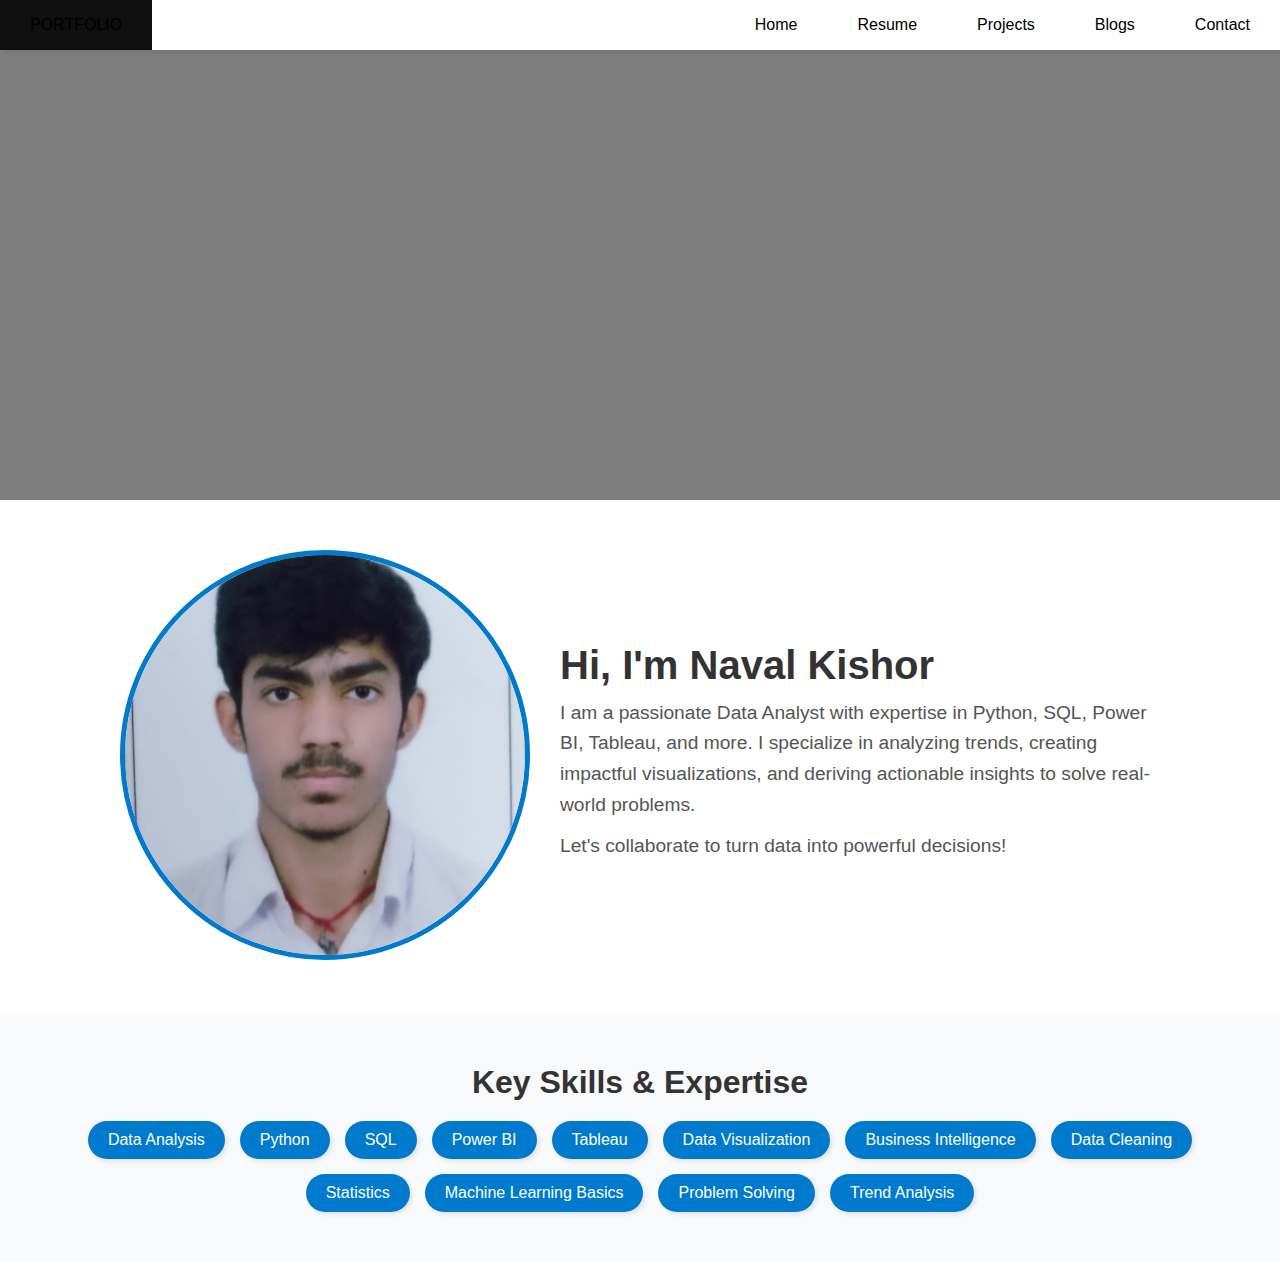
<file: index.html>
<!DOCTYPE html>
<html lang="en">

<head>
    <meta charset="UTF-8">
    <meta name="viewport" content="width=device-width, initial-scale=1.0">

    <title>Projects</title>
    <style>
        * {
            padding: 0;
            margin: 0;
        }

        body {
            font-family: 'Segoe UI', Tahoma, Geneva, Verdana, sans-serif;
        }

        nav {
            background-color: white;
            box-shadow: 3px 3px 5px rgba(0, 0, 0, 0.1);
        }

        nav ul {
            width: 100%;
            list-style: none;
            display: flex;
            justify-content: flex-end;
            align-items: center;
        }

        nav li {
            height: 50px;
        }

        nav a {
            height: 100%;
            padding: 0 30px;
            text-decoration: none;
            display: flex;
            align-items: center;
            color: black;
        }

        nav a:hover {
            background-color: #0f0f0f;

        }

        nav li:first-child {
            margin-right: auto;
        }

        .sidebar {
            position: fixed;
            top: 0;
            right: 0;
            height: 100vh;
            width: 250px;
            z-index: 999;
            background-color: rgba(255, 255, 255, 0.411);
            backdrop-filter: blur(10px);
            box-shadow: -10px 0 10px rgba(0, 0, 0, 0.1);
            display: none;
            flex-direction: column;
            align-items: flex-start;
            justify-content: flex-start;
        }

        .sidebar li {
            width: 100%;
        }

        .sidebar a {
            width: 100%;
        }

        .menu-button {
            display: none;
        }

        @media(max-width: 800px) {
            .hideOnMobile {
                display: none;
            }

            .menu-button {
                display: block;
            }
        }

        @media(max-width: 400px) {
            .sidebar {
                width: 100%;
            }
        }

        .hero {
            position: relative;
            display: flex;
            align-items: center;
            justify-content: center;
            height: 50vh;
            /* Full viewport height */
            background-image: url('https://img.freepik.com/premium-vector/futuristic-background-with-big-data-network-illustration_262424-4363.jpg?semt=ais_hybrid');
            /* Replace with your image URL */
            background-size: cover;
            background-position: center;
            background-repeat: no-repeat;
            color: white;
            text-align: center;
            overflow: hidden;
        }

        /* Dark overlay for shading */
        .hero::before {
            content: '';
            position: absolute;
            top: 0;
            left: 0;
            right: 0;
            bottom: 0;
            background: rgba(0, 0, 0, 0.5);
            /* Adjust opacity as needed */
        }

        .intro-section {
            display: flex;
            align-items: center;
            justify-content: center;
            padding: 50px;
            background-color: #ffffff;
        }

        .photo img {
            width: 400px;
            height: 400px;
            border-radius: 50%;
            object-fit: cover;
            border: 5px solid #007acc;
        }

        .intro-text {
            max-width: 600px;
            margin-left: 30px;
        }

        .intro-text h1 {
            font-size: 2.5em;
            color: #333333;
            margin-bottom: 10px;
        }

        .intro-text p {
            font-size: 1.2em;
            color: #555555;
            line-height: 1.6;
            margin: 10px 0;
        }

        @media (max-width: 800px) {
            .intro-section {
                flex-direction: column;
                text-align: center;
                padding: 30px;
            }

            .photo img {
                width: 250px;
                height: 250px;
                margin-bottom: 20px;
            }

            .intro-text {
                margin-left: 0;
            }

            .intro-text h1 {
                font-size: 2em;
            }

            .intro-text p {
                font-size: 1em;
                padding: 0 10px;
            }
        }


        .keyword-section {
            padding: 50px;
            background-color: #f8f9fa;
            text-align: center;
        }

        .keyword-section h2 {
            font-size: 2em;
            color: #333;
            margin-bottom: 20px;
        }

        .keywords {
            display: flex;
            flex-wrap: wrap;
            justify-content: center;
            gap: 15px;
        }

        .keywords span {
            display: inline-block;
            background-color: #007acc;
            color: white;
            font-size: 1em;
            padding: 10px 20px;
            border-radius: 20px;
            box-shadow: 2px 2px 5px rgba(0, 0, 0, 0.1);
            transition: transform 0.3s ease, box-shadow 0.3s ease;
        }

        .keywords span:hover {
            transform: scale(1.1);
            box-shadow: 4px 4px 10px rgba(0, 0, 0, 0.2);
        }

        @media (max-width: 600px) {
            .keyword-section h2 {
                font-size: 1.5em;
            }

            .keywords span {
                font-size: 0.9em;
                padding: 8px 15px;
            }
        }
    </style>
</head>

<body>
    <nav>
        <ul class="sidebar">
            <li onclick=hideSidebar()><a href="#"><svg xmlns="http://www.w3.org/2000/svg" height="24px"
                        viewBox="0 -960 960 960" width="24px" fill="#5f6368">
                        <path
                            d="m256-200-56-56 224-224-224-224 56-56 224 224 224-224 56 56-224 224 224 224-56 56-224-224-224 224Z" />
                    </svg></a></li>
            <li><a href="index.html">Home</a></li>
            <li><a href="resume.html">Resume</a></li>
            <li><a href="Projects.html">Projects</a></li>
            <li><a href="Blogs.html">Blogs</a></li>
            <li><a href="contact.html">Contact</a></li>
        </ul>
        <ul>
            <li><a href="index.html">PORTFOLIO</a></li>
            <li class="hideOnMobile"><a href="index.html">Home</a></li>
            <li class="hideOnMobile"><a href="resume.html">Resume</a></li>
            <li class="hideOnMobile"><a href="Projects.html">Projects</a></li>
            <li class="hideOnMobile"><a href="Blogs.html">Blogs</a></li>
            <li class="hideOnMobile"><a href="contact.html">Contact</a></li>
            <li class="menu-button" onclick=showSidebar()><a href="#"><svg xmlns="http://www.w3.org/2000/svg"
                        height="24px" viewBox="0 -960 960 960" width="24px" fill="#5f6368">
                        <path d="M120-240v-80h720v80H120Zm0-200v-80h720v80H120Zm0-200v-80h720v80H120Z" />
                    </svg></a></li>
        </ul>
    </nav>


    <section class="hero">
    </section>

    <section class="intro-section">
        <div class="photo">
            <img src="Naval_Profile_Pic.jpeg" alt="Your Photo">
        </div>
        <div class="intro-text">
            <h1>Hi, I'm Naval Kishor</h1>
            <p>I am a passionate Data Analyst with expertise in Python, SQL, Power BI, Tableau, and more. I specialize
                in analyzing trends, creating impactful visualizations, and deriving actionable insights to solve
                real-world problems.</p>
            <p>Let's collaborate to turn data into powerful decisions!</p>
        </div>
    </section>
    <section class="keyword-section">
        <h2>Key Skills & Expertise</h2>
        <div class="keywords">
            <span>Data Analysis</span>
            <span>Python</span>
            <span>SQL</span>
            <span>Power BI</span>
            <span>Tableau</span>
            <span>Data Visualization</span>
            <span>Business Intelligence</span>
            <span>Data Cleaning</span>
            <span>Statistics</span>
            <span>Machine Learning Basics</span>
            <span>Problem Solving</span>
            <span>Trend Analysis</span>
        </div>
    </section>


</body>
<script>
    function showSidebar() {
        const sidebar = document.querySelector('.sidebar')
        sidebar.style.display = 'flex'
    }
    function hideSidebar() {
        const sidebar = document.querySelector('.sidebar')
        sidebar.style.display = 'none'

    }
</script>

</html>
</file>
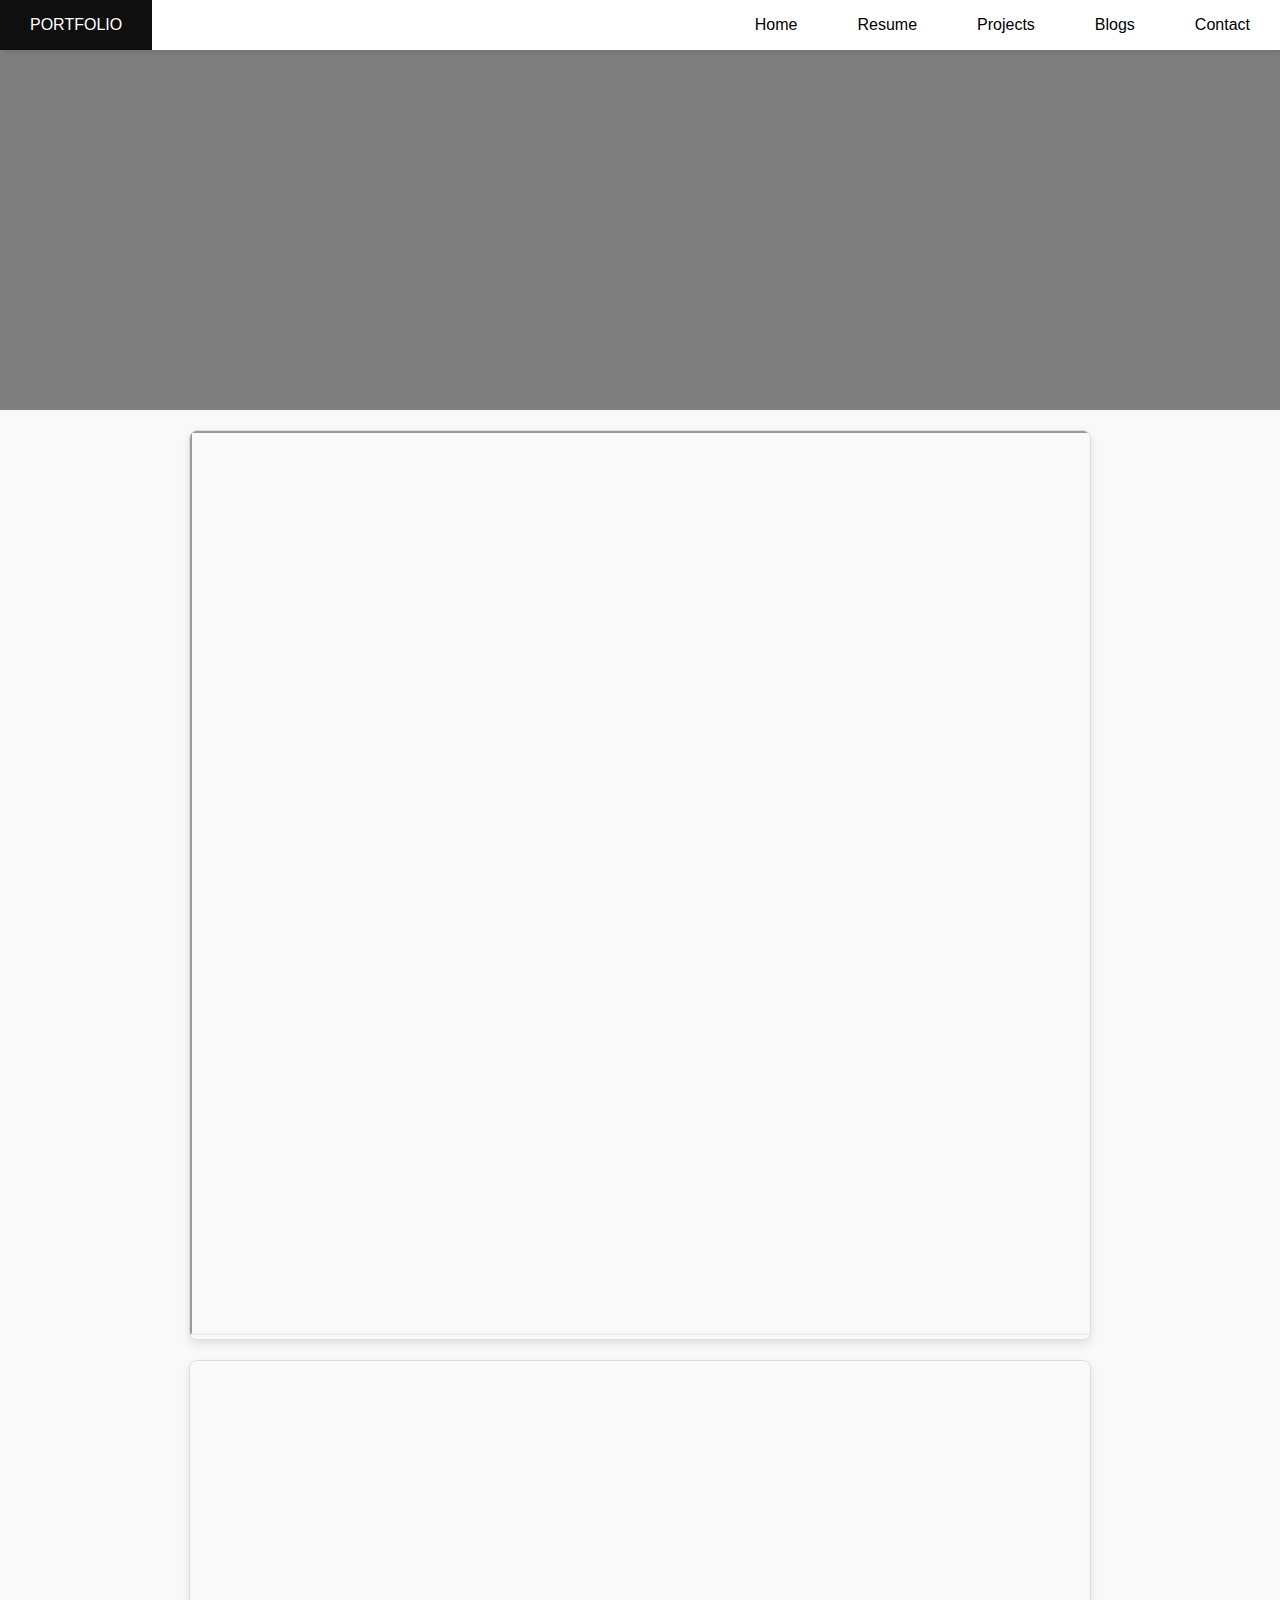
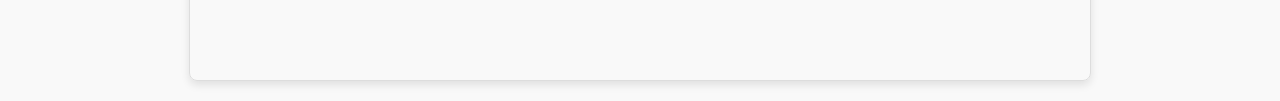
<file: resume.html>
<!DOCTYPE html>
<html lang="en">

<head>
    <meta charset="UTF-8">
    <meta name="viewport" content="width=device-width, initial-scale=1.0">

    <title>Resume</title>
    <style>
    * {
        padding: 0;
        margin: 0;
    }

    body {
        font-family: 'Segoe UI', Tahoma, Geneva, Verdana, sans-serif;
    }

    nav {
        background-color: white;
        box-shadow: 3px 3px 5px rgba(0, 0, 0, 0.1);
    }

    nav ul {
        width: 100%;
        list-style: none;
        display: flex;
        justify-content: flex-end;
        align-items: center;
    }

    nav li {
        height: 50px;
    }

    nav a {
        height: 100%;
        padding: 0 30px;
        text-decoration: none;
        display: flex;
        align-items: center;
        color: black;
    }

    nav a:hover {
        background-color: #0f0f0f;
        color: white;
    }

    nav li:first-child {
        margin-right: auto;
    }

    .sidebar {
        position: fixed;
        top: 0;
        right: 0;
        height: 100vh;
        width: 250px;
        z-index: 999;
        background-color: rgba(255, 255, 255, 0.9);
        backdrop-filter: blur(10px);
        box-shadow: -10px 0 10px rgba(0, 0, 0, 0.1);
        display: none;
        flex-direction: column;
        align-items: flex-start;
        justify-content: flex-start;
        padding: -20px;
    }

    .sidebar li {
        width: 100%;
        margin-bottom: 10px;
    }

    .sidebar a {
        width: 100%;
        padding: 10px;
    }

    .menu-button {
        display: none;
    }

    /* Responsive adjustments for tablets and smaller screens */
    @media (max-width: 800px) {
        .hideOnMobile {
            display: none;
        }

        .menu-button {
            display: block;
        }

        nav ul {
            justify-content: space-between;
        }

        nav a {
            padding: 0 15px;
        }
    }

    @media (max-width: 400px) {
        .sidebar {
            width: 100%;
        }

        nav a {
            padding: 0 10px;
        }
    }

    .hero {
        position: relative;
        display: flex;
        align-items: center;
        justify-content: center;
        height: 40vh; /* Adjusted for smaller screens */
        background-image: url('https://media.istockphoto.com/id/1359108560/photo/resumes-on-laptop-with-glasses-resume-review-job-interview.jpg?s=612x612&w=0&k=20&c=if4zqnVhIDnMHXnpxG5WSWDMXihPADhTO209AW20ORE=');
        background-size: cover;
        background-position: center;
        background-repeat: no-repeat;
        color: white;
        text-align: center;
        overflow: hidden;
    }

    .hero::before {
        content: '';
        position: absolute;
        top: 0;
        left: 0;
        right: 0;
        bottom: 0;
        background: rgba(0, 0, 0, 0.5);
    }

    .resume-section {
        padding: 20px;
        background-color: #f9f9f9;
        text-align: center;
        font-family: Arial, sans-serif;
    }

    .resume-section h2 {
        font-size: 1.5rem;
        color: #333;
        margin-bottom: 20px;
    }

    .resume-content {
        display: flex;
        flex-direction: column;
        align-items: center;
        gap: 20px;
        max-width: 1200px;
        margin: 0 auto;
    }

    .resume-pdf,
    .video-resume {
        width: 100%;
        max-width: 900px; /* Adjusted max width */
        border: 1px solid #ddd;
        border-radius: 8px;
        overflow: hidden;
        box-shadow: 0 4px 8px rgba(0, 0, 0, 0.1);
    }

    .download-btn {
        display: inline-block;
        margin-top: 20px;
        padding: 10px 20px;
        color: #fff;
        background-color: #0073e6;
        border-radius: 5px;
        text-decoration: none;
        font-size: 1rem;
        transition: background-color 0.3s ease;
    }

    .download-btn:hover {
        background-color: #005bb5;
    }


    </style>
</head>

<body>
    <nav>
        <ul class="sidebar">
            <li onclick=hideSidebar()><a href="#"><svg xmlns="http://www.w3.org/2000/svg" height="24px"
                        viewBox="0 -960 960 960" width="24px" fill="#5f6368">
                        <path
                            d="m256-200-56-56 224-224-224-224 56-56 224 224 224-224 56 56-224 224 224 224-56 56-224-224-224 224Z" />
                    </svg></a></li>
            <li><a href="index.html">Home</a></li>
            <li><a href="resume.html">Resume</a></li>
            <li><a href="Projects.html">Projects</a></li>
            <li><a href="Blogs.html">Blogs</a></li>
            <li><a href="contact.html">Contact</a></li>
        </ul>
        <ul>
            <li><a href="index.html">PORTFOLIO</a></li>
            <li class="hideOnMobile"><a href="index.html">Home</a></li>
            <li class="hideOnMobile"><a href="resume.html">Resume</a></li>
            <li class="hideOnMobile"><a href="Projects.html">Projects</a></li>
            <li class="hideOnMobile"><a href="Blogs.html">Blogs</a></li>
            <li class="hideOnMobile"><a href="contact.html">Contact</a></li>
            <li class="menu-button" onclick=showSidebar()><a href="#"><svg xmlns="http://www.w3.org/2000/svg"
                        height="24px" viewBox="0 -960 960 960" width="24px" fill="#5f6368">
                        <path d="M120-240v-80h720v80H120Zm0-200v-80h720v80H120Zm0-200v-80h720v80H120Z" />
                    </svg></a></li>
        </ul>
    </nav>


    <section class="hero">
    </section>

    <section class="resume-section">


        <div class="resume-content">
            <!-- PDF Resume -->
            <div class="resume-pdf">
                <iframe src="Data_Analyst_Reume.pdf" width="100%" height="900px"></iframe>
            </div>
            <div class="video-resume">
                <iframe width="100%" height="315" src="https://www.youtube.com/embed/uvNW1aEA8Ag" title="Video Resume"
                    frameborder="0"
                    allow="accelerometer; autoplay; clipboard-write; encrypted-media; gyroscope; picture-in-picture"
                    allowfullscreen></iframe>
            </div>
            

    </section>

</body>
<script>
    function showSidebar() {
        const sidebar = document.querySelector('.sidebar')
        sidebar.style.display = 'flex'
    }
    function hideSidebar() {
        const sidebar = document.querySelector('.sidebar')
        sidebar.style.display = 'none'

    }
</script>

</html>
</file>
